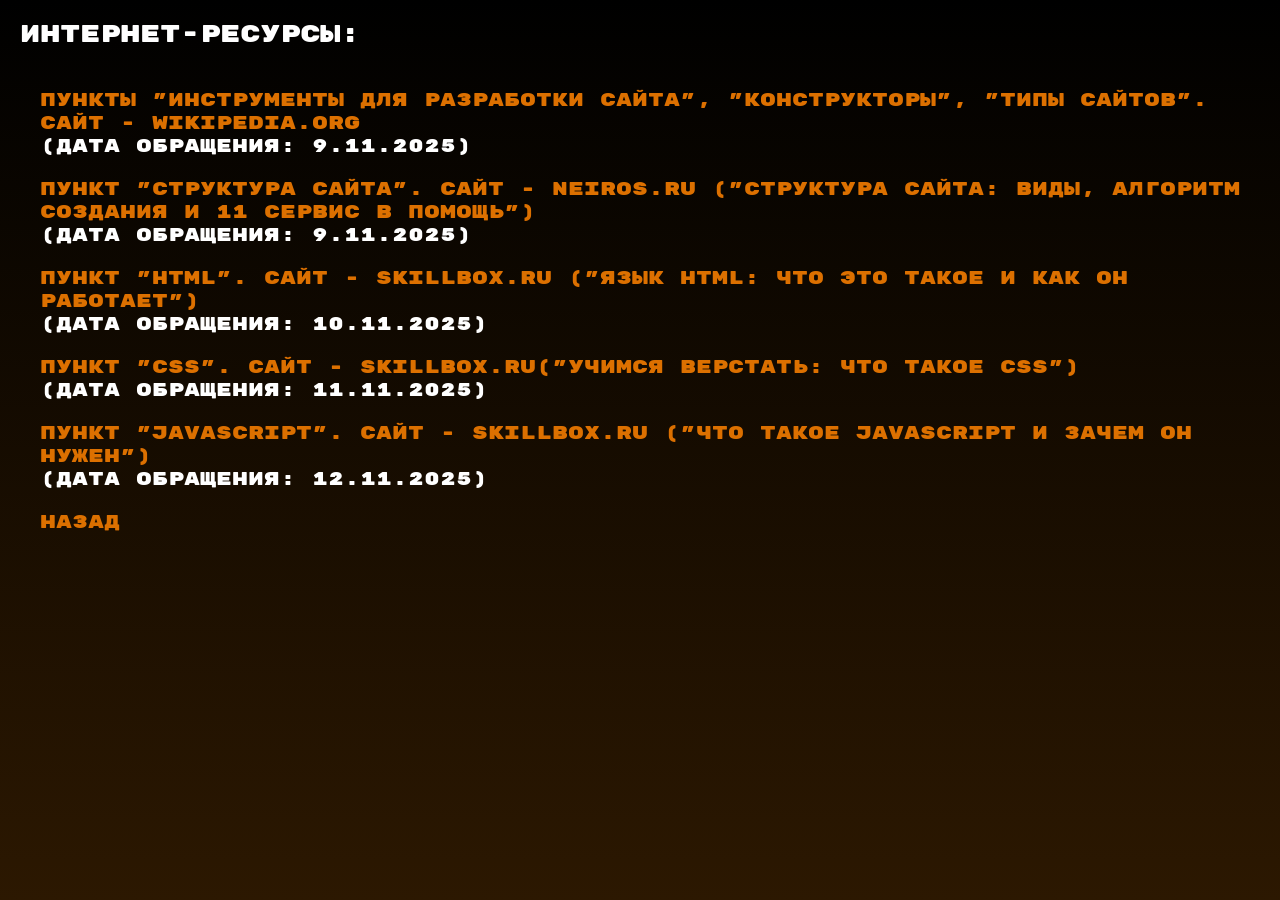
<file: сайт/pages/LITERATURA/LITERATURA.html>
<!DOCTYPE html>
<html lang="ru">
<head>
    <meta charset="UTF-8">
    <meta name="WebProekt" content="width=device-width, initial-scale=1.0">
    <link rel="stylesheet" href="LITERATURA.CSS">
    <title>Литература</title>
</head>
<body>
    <div class="wapper">
        <h2 class="t">Интернет-ресурсы:</h2>
        <ul>
            <li><a href="https://ru.wikipedia.org/" target="_blank"><h3 class="t">Пункты "Инструменты для разработки сайта", "Конструкторы", "Типы сайтов". сайт - wikipedia.org</h3></a> <h3 class="t">(дата обращения: 9.11.2025)</h3></li>
            <li><a href="https://neiros.ru/blog/marketing/struktura-sayta-vidy-algoritm-sozdaniya-i-11-servis-v-pomoshch/" target="_blank"><h3  class="t">Пункт "Структура сайта". сайт - neiros.ru ("Структура сайта: виды, алгоритм создания и 11 сервис в помощь")</h3></a> <h3 class="t">(дата обращения: 9.11.2025)</h3></li>
            <li><a href="https://skillbox.ru/media/code/chto_takoe_html/" target="_blank"><h3 class="t">Пункт "HTML". сайт - skillbox.ru ("Язык HTML: что это такое и как он работает")</h3></a> <h3 class="t">(дата обращения: 10.11.2025)</h3></li>
            <li><a href="https://skillbox.ru/media/code/chto_takoe_css/" target="_blank"><h3 class="t">Пункт "CSS". сайт - skillbox.ru("Учимся верстать: что такое CSS")</h3></a> <h3 class="t">(дата обращения: 11.11.2025)</h3></li>
            <li><a href="https://skillbox.ru/media/code/chto-takoe-javascript-i-zachem-on-nuzhen/" target="_blank"><h3 class="t">Пункт "JavaScript". сайт - skillbox.ru ("Что такое JavaScript и зачем он нужен")</h3></a> <h3 class="t">(дата обращения: 12.11.2025)</h3></li>
            <li><a href="../../index.html"><h3 class="t">Назад</h3></a></li>
        </ul>
    </div>
</body>
</html>
</file>
<file: сайт/pages/LITERATURA/LITERATURA.CSS>
@import url('https://fonts.googleapis.com/css2?family=Rubik+Mono+One&family=Russo+One&display=swap');

.t {
  font-family: "Rubik Mono One", monospace;
  font-weight: 400;
  font-style: normal;
}
*{
    margin: 0%;
    padding: 0%;
}



body{
    font-family: 'Poppins' , sans-serif;
    font-weight: 400;
    color: rgb(255, 255, 255);
    font-size: 16px;
}

a{
    text-decoration: none;
    color: #DC7000;
}


img{
    max-width: 100%;
}
.wapper{
    background: linear-gradient(rgb(0, 0, 0)  , rgb(44, 24, 1)  );
    width: 100%;
    min-height: 100vh
}

.wapper li{
    padding: 20px 0px 0px 40px;
}
h2 {
    padding: 20px 0px 20px 20px;
}
</file>
